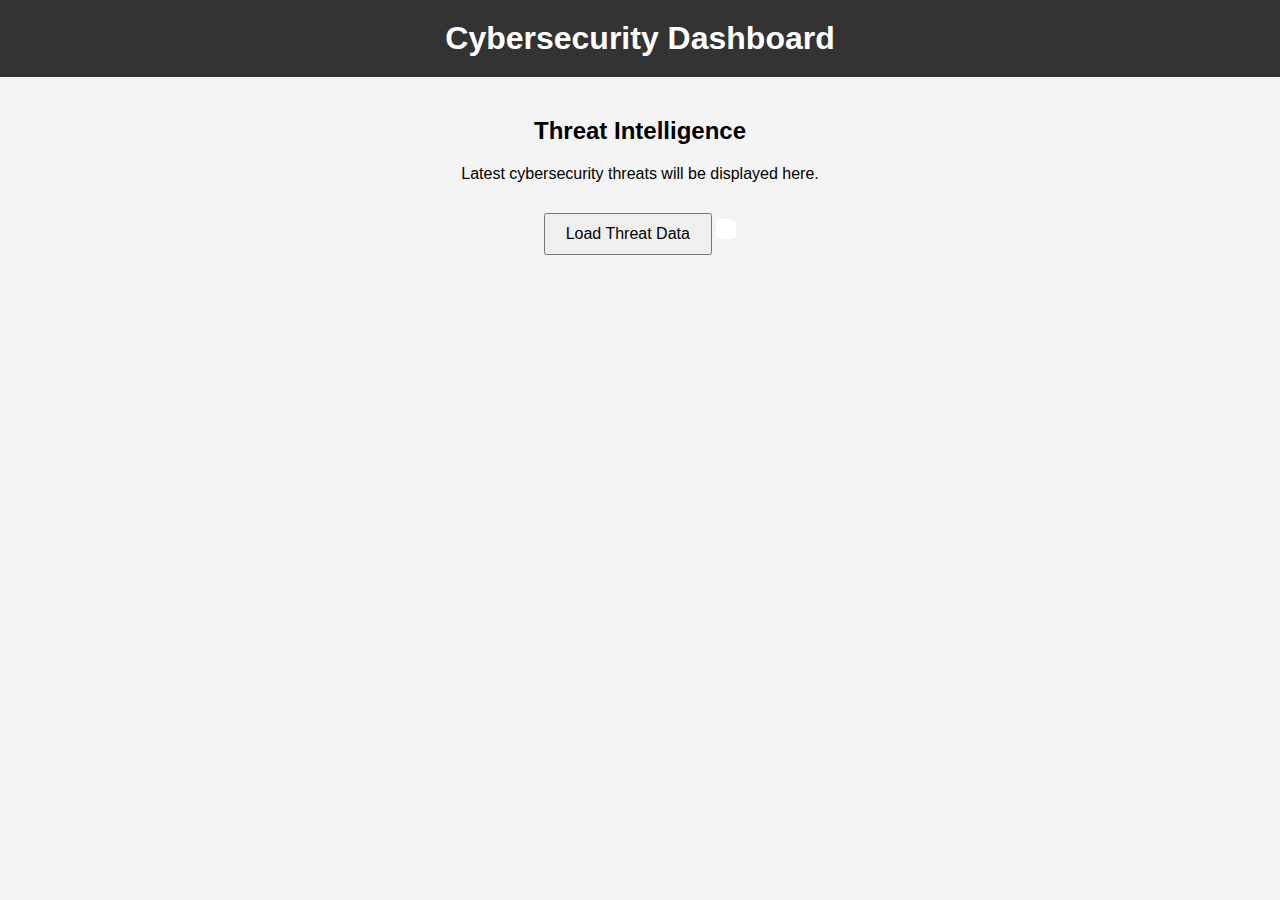
<file: website/index.html>
<!DOCTYPE html>
<html lang="en">
<head>
    <meta charset="UTF-8">
    <meta name="viewport" content="width=device-width, initial-scale=1.0">
    <title>Cybersecurity Dashboard</title>
    <link rel="stylesheet" href="style.css">
</head>
<body>
    <header>
        <h1>Cybersecurity Dashboard</h1>
    </header>
    <main>
        <section id="threat-intel">
            <h2>Threat Intelligence</h2>
            <p>Latest cybersecurity threats will be displayed here.</p>
            <button onclick="fetchThreats()">Load Threat Data</button>
            <div id="threat-data"></div>
        </section>
    </main>
    <script src="script.js"></script>
</body>
</html>
</file>
<file: website/style.css>
body {
    font-family: Arial, sans-serif;
    text-align: center;
    background-color: #f4f4f4;
    margin: 0;
    padding: 0;
}

header {
    background-color: #333;
    color: white;
    padding: 20px;
}

h1 {
    margin: 0;
}

main {
    padding: 20px;
}

button {
    padding: 10px 20px;
    font-size: 16px;
    cursor: pointer;
}

#threat-data {
    margin-top: 20px;
    padding: 10px;
    background: white;
    border-radius: 5px;
    display: inline-block;
}
</file>
